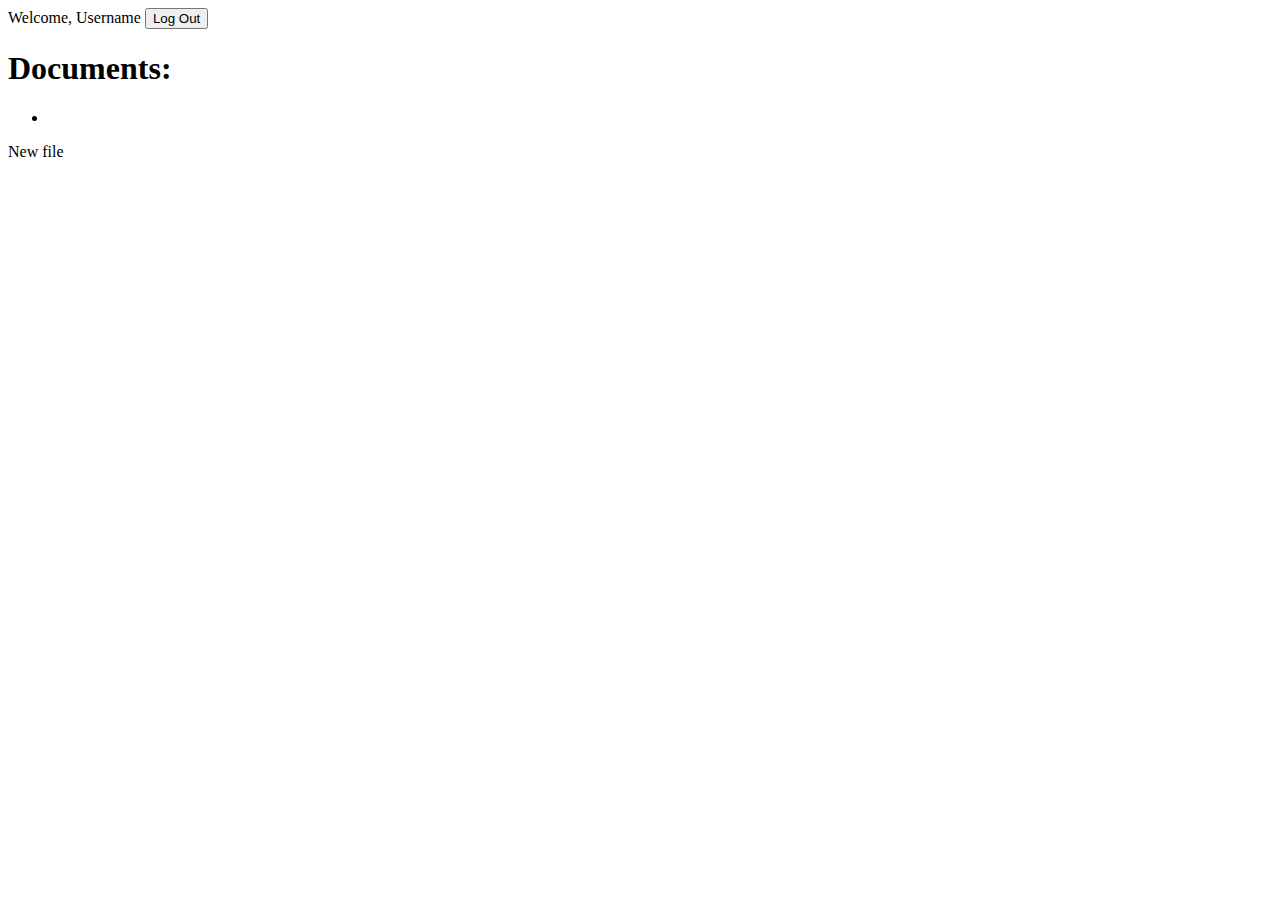
<file: docs-client/src/main/resources/templates/index.html>
<!DOCTYPE html>
<html lang="en" xmlns:th="http://www.thymeleaf.org" xmlns:sec="http://www.thymeleaf.org/thymeleaf-extras-springsecurity5">
<head>
    <meta charset="UTF-8">
    <title>Documents list</title>
    <link type="text/css" rel="stylesheet" th:href="@{css/style.css}" />
    <link type="text/css" rel="stylesheet" th:href="@{css/bootstrap.min.css}" />
</head>
<body>

<div sec:authorize="isAuthenticated()" class="logout">
    <form method="post" action="/logout">
        Welcome, <span sec:authentication="name">Username</span>
        <button class="button-cosmo btn btn-link" type="submit">Log Out</button>
    </form>
</div>

<h1>Documents:</h1>
    <ul>
        <li th:each="documentId : ${documentIds}">
            <a th:href='@{|/details/${documentId}|}'>
                <span th:text="'Document #' + ${documentId}"/>
            </a>
        </li>
    </ul>
    <div class="gap-30"></div>
    <a class="btn btn-default" th:href="@{/new}">New file</a>
</body>
</html>
</file>
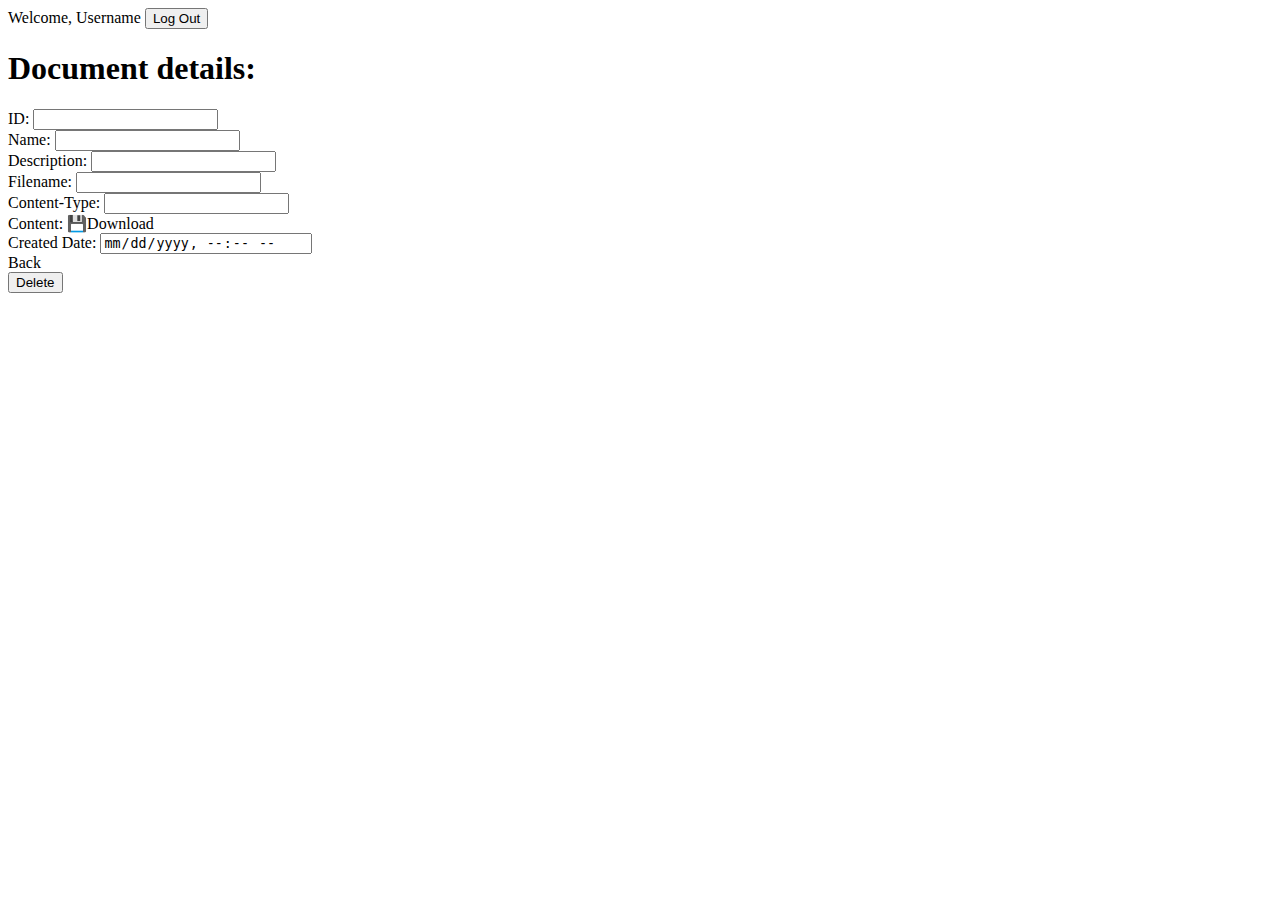
<file: docs-client/src/main/resources/templates/document/details.html>
<!DOCTYPE html>
<html lang="en" xmlns:th="http://www.thymeleaf.org" xmlns:sec="http://www.thymeleaf.org/thymeleaf-extras-springsecurity5">
<head>
    <meta charset="UTF-8"/>
    <title>Document details</title>
    <link type="text/css" rel="stylesheet" th:href="@{/css/style.css}" />
    <link type="text/css" rel="stylesheet" th:href="@{/css/bootstrap.min.css}" />
</head>
<body>

<div sec:authorize="isAuthenticated()" class="logout">
    <form method="post" action="/logout">
        Welcome, <span sec:authentication="name">Username</span>
        <button class="button-cosmo btn btn-link" type="submit">Log Out</button>
    </form>
</div>

<h1>Document details:</h1>

<form id="edit-form" th:object="${documentDto}">
    <div class="row">
        <label for="id-input">ID:</label>
        <input id="id-input" type="text" readonly="readonly" th:value="*{id}" />
    </div>

    <div class="row">
        <label for="holder-fn-input">Name:</label>
        <input id="holder-n-input" name="name" readonly="readonly" type="text" th:field="*{name}" />
    </div>

    <div class="row">
        <label for="holder-ln-input">Description:</label>
        <input id="holder-ln-input" name="description" readonly="readonly" type="text" th:field="*{description}" />
    </div>

    <div class="row">
        <label for="holder-fn-input">Filename:</label>
        <input id="holder-fn-input" name="filename" readonly="readonly" type="text" th:field="*{fileName}" />
    </div>

    <div class="row">
        <label for="holder-fn-input">Content-Type:</label>
        <input id="holder-ct-input" name="contentType" readonly="readonly" type="text" th:field="*{contentType}" />
    </div>

    <div class="row">
        <label for="holder-fn-input">Content:</label>
        &#128190;<a class="btn btn-link" th:href="@{|/download/*{id}|}" download>Download</a>
    </div>

    <div class="row">
        <label for="holder-bd-input">Created Date:</label>
        <input id="holder-bd-input" name="createdDate" readonly="readonly" type="datetime-local" th:field="*{createdDate}" />
    </div>
</form>

<div class="row">
    <a class="btn btn-default" th:href="@{/index}">Back</a>

    <form sec:authorize="hasRole('ROLE_ADMIN')" class="form-inline" th:action="@{|/delete/*{id}|}" th:method="post">
        <button class="btn btn-default" type="submit">Delete</button>
    </form>
</div>

</body>
</html>
</file>
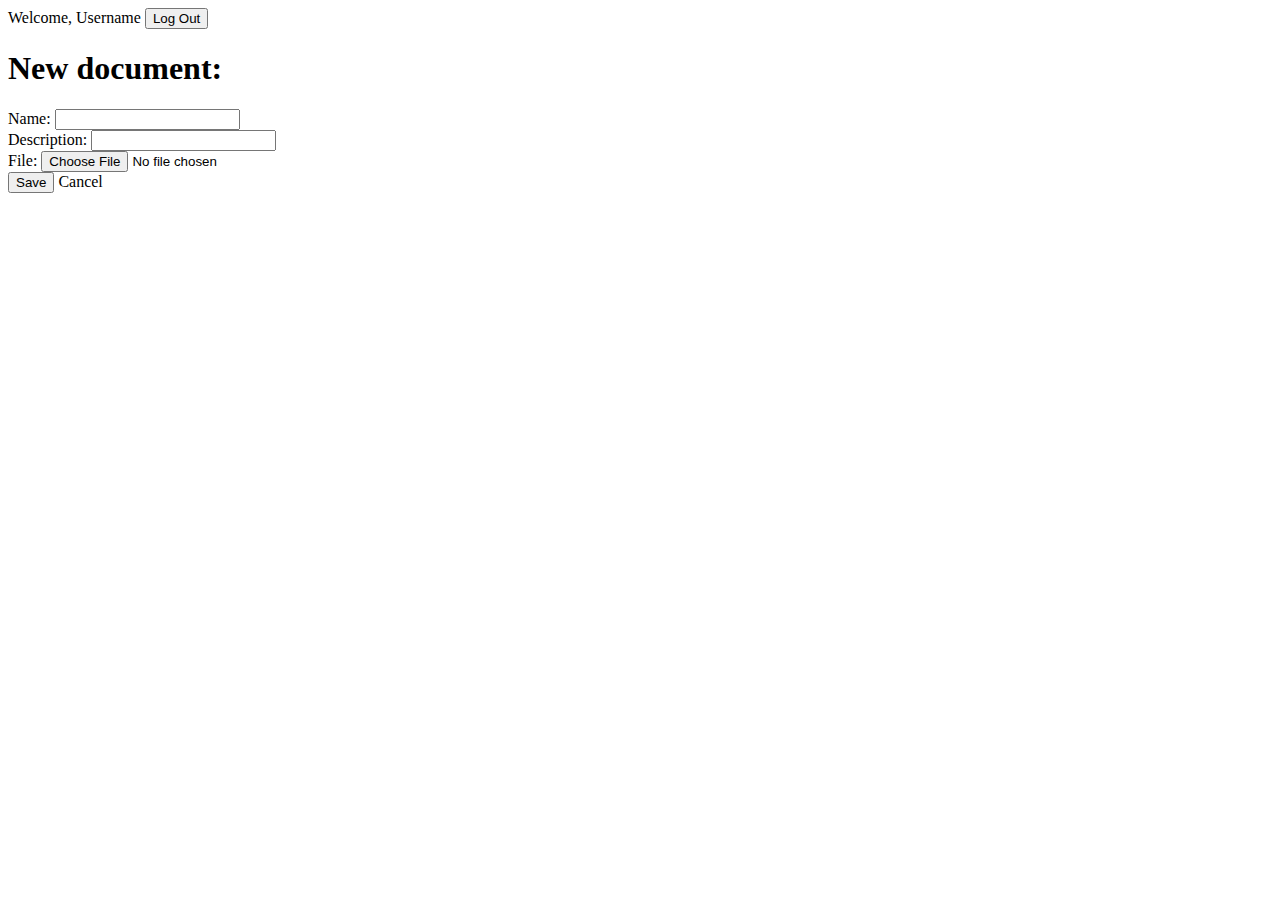
<file: docs-client/src/main/resources/templates/document/new.html>
<!DOCTYPE html>
<html lang="en" xmlns:th="http://www.thymeleaf.org" xmlns:sec="http://www.thymeleaf.org/thymeleaf-extras-springsecurity5">
<head>
    <meta charset="UTF-8"/>
    <title>New document</title>
    <link type="text/css" rel="stylesheet" th:href="@{/css/style.css}" />
    <link type="text/css" rel="stylesheet" th:href="@{/css/bootstrap.min.css}" />
</head>
<body>

<div sec:authorize="isAuthenticated()" class="logout">
    <form method="post" action="/logout">
        Welcome, <span sec:authentication="name">Username</span>
        <button class="button-cosmo btn btn-link" type="submit">Log Out</button>
    </form>
</div>

<h1>New document:</h1>

<form id="edit-form" th:action="@{/document}" th:object="${documentDto}" th:method="post" enctype="multipart/form-data">
    <div class="row">
        <label for="holder-fn-input">Name:</label>
        <input id="holder-fn-input" name="name" type="text" th:field="*{name}" th:required="required" />
    </div>

    <div class="row">
        <label for="holder-ln-input">Description:</label>
        <input id="holder-ln-input" name="description" type="text" th:field="*{description}" th:required="required" />
    </div>

    <div class="row">
        <label for="holder-fn-input">File:</label>
        <input id="holder-f-input" name="file" type="file" th:required="required" />
    </div>

    <div class="row">
        <button class="btn btn-default" type="submit">Save</button>
        <a class="btn btn-default" th:href="@{/index}" >Cancel</a>
    </div>
</form>

</body>
</html>
</file>
